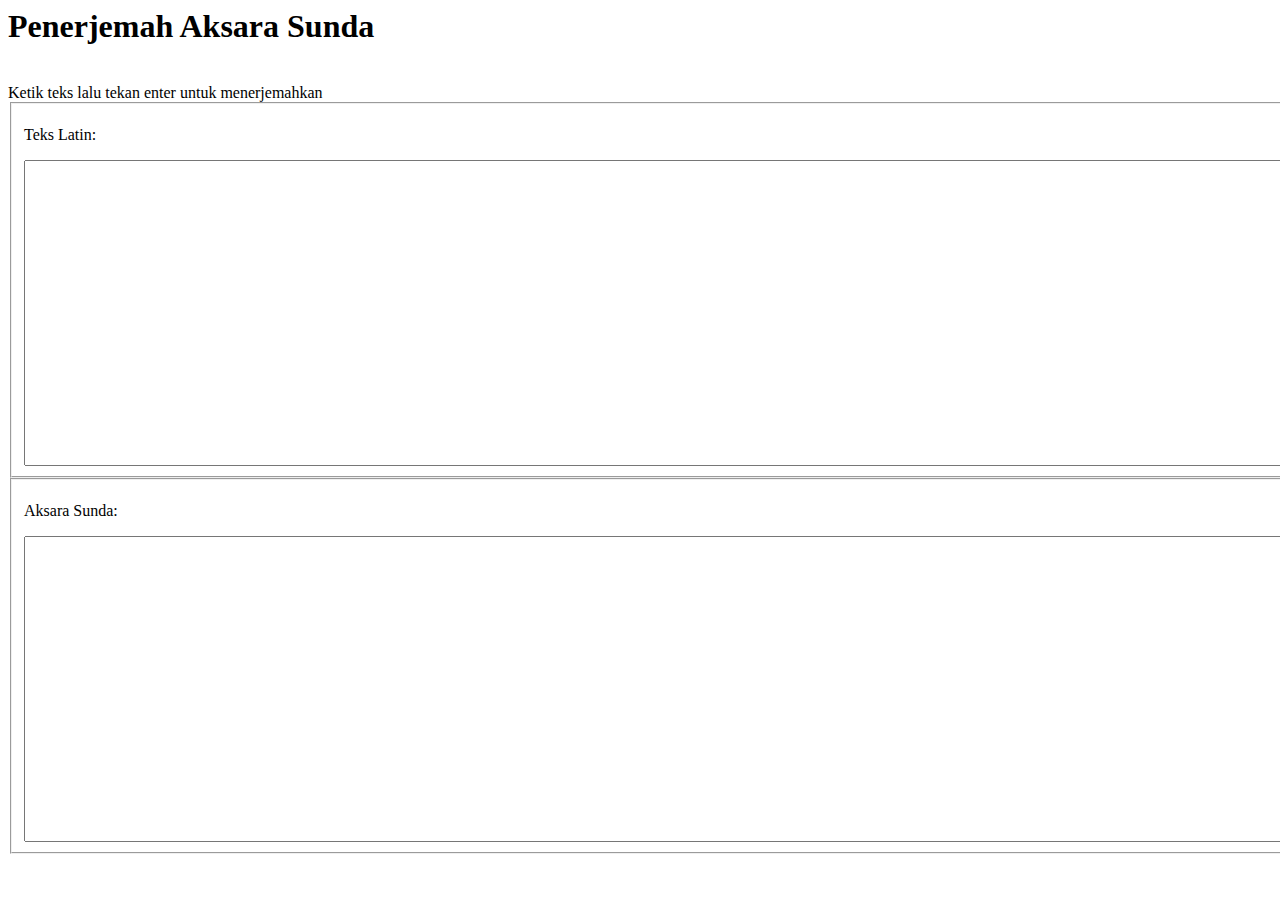
<file: assets/test/in.html>
<html>
    <head>
        <title>Konversi Latin - Aksara Sunda</title>
        <script src="script.js" type="text/javascript"></script>
    </head>
    <body>
        <h1>Penerjemah Aksara Sunda</h1><br>
        <div class="container-fluid">
            <div class="row">
                <div class="span7">
                    <div class="well">
                        Ketik teks lalu tekan enter untuk menerjemahkan
                        <fieldset>
                            <div class="control-group">
                                <label class="control-label" for="inputLatin">
                                    <p class="kecil">Teks Latin:</p>
                                </label>
                                <div class="controls">
                                    <textarea name="LatinTextBox" id="LatinText" rows="20" cols="200"
                                        onkeypress="ifEnter1(this,event)" onfocus="setbg('LatinText','white');"
                                        onblur="writeSunda();setbg('LatinText','white')"></textarea>
                                </div>
                            </div>
                        </fieldset>
                    </div>
                </div>
                <div class="span7">
                    <div class="well">
                        <fieldset>
                            <div class="control-group">
                                <label class="control-label" for="inputLatin">
                                    <p class="kecil">Aksara Sunda:</p>
                                </label>
                                <div class="controls">
                                    <textarea name="SundaTextBox" id="SundaText" rows="20" cols="200"
                                        onkeypress="ifEnter2(this,event)" onfocus="setbg('SundaText','white');"
                                        onblur="writeLatin();setbg('SundaText','white')"></textarea>
                                </div>
                            </div>
                        </fieldset>
                    </div>
                </div>
            </div>
    </body>
</html>
</file>
